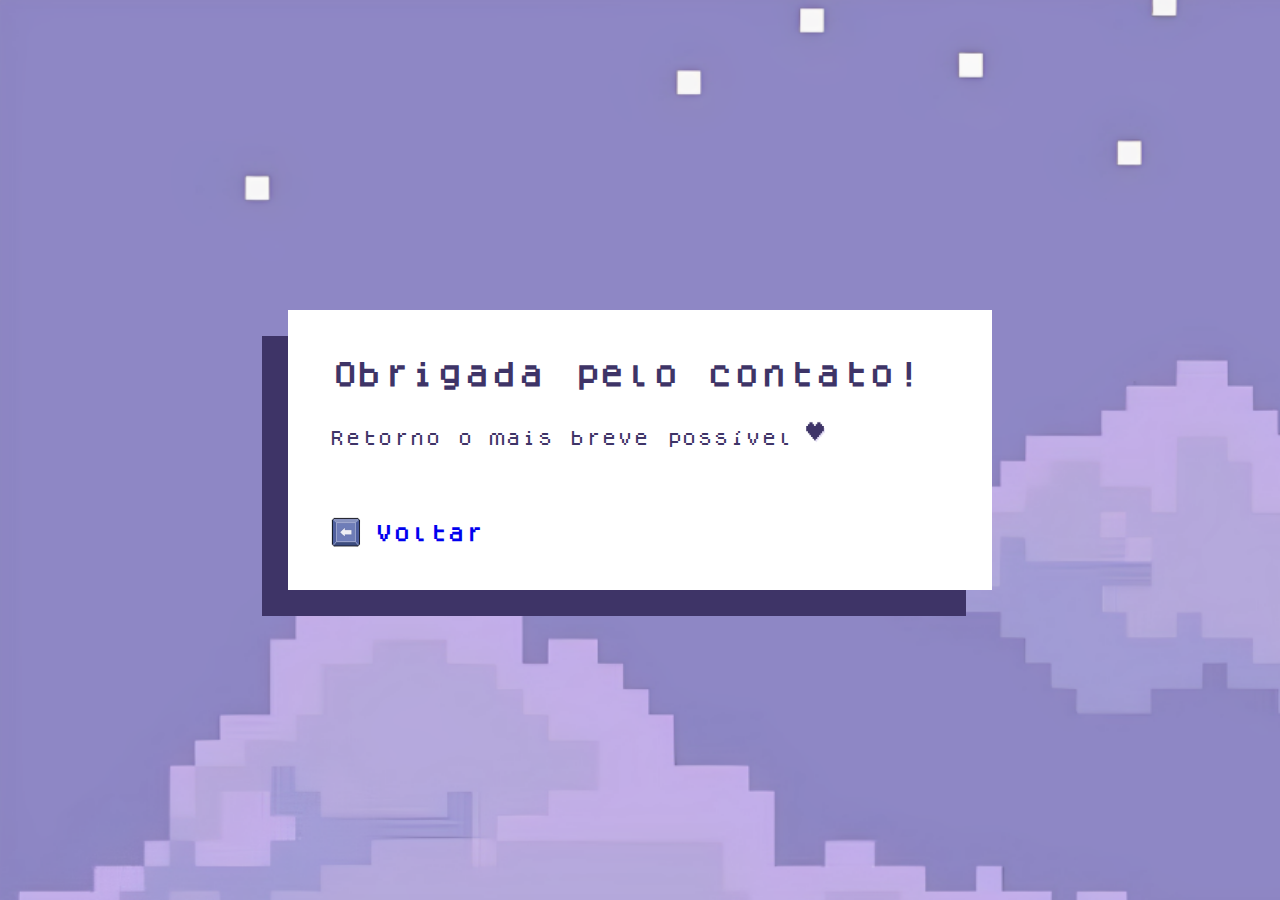
<file: obrigado.html>
<!DOCTYPE html>
<html lang="pt-br">
<head>
    <meta charset="UTF-8">
    <meta name="viewport" content="width=device-width, initial-scale=1.0">
    <link rel="stylesheet" href="media-querythk.css">
    <link rel="stylesheet" href="obrigado.css">
    <link rel="icon" type="image/x-icon" href="./img/favicon.png">

    <title>Obrigada pelo Contato!</title>
</head>
<body>

<div id="obrigado">
    <h1>Obrigada pelo contato!</h1>
    
    <div id="mensagem">
        <p>Retorno o mais breve possível</p>
        <img src="./img/favicon.png" alt="logo" id="logo">
    </div>

    <div id="voltar">
        <a href="https://one-page-profissional.vercel.app/">
            <img src="./img/seta_esquerda.png" alt="voltar" id="voltaresq">
            <h2>Voltar</h2>
        </a>
    </div>

</div>

</body>
</html>
</file>
<file: media-querythk.css>
@media (max-width: 1432px) {
    h1 {
        font-size: 20pt;
    }
    h2 {
        font-size: 13px;
    }
}

@media (max-width: 1219px) {
    h1 {
        font-size: 19pt;
    }

}



@media (max-width: 1165px) {
    h1 {
        line-height: 2rem;
        font-size: 15pt;
    }
    p {
        color: #3E3467;
        font-size: 9pt;
    }
    h2 {
        font-size: 12px;
    }
    img#voltaresq {
        width: 6%;
    }
}

@media (max-width: 980px) {
#logo {
    width: 5%;
    margin-top: -10px;
}
h2 {
    font-size: 12px;
}
#logo {
    width: 3%;
    margin-top: -10px;
    display: none;
}
}

@media (max-width: 746px) {
p {
    color: #3E3467;
    line-height: 1.5rem;
}
}

@media (max-width: 600px) {
h1 {
    line-height: 2rem;
    font-size: 14pt;
}
img#voltaresq {
    width: 15%;
}
}
</file>
<file: obrigado.css>
*{
    margin: 0;
    padding: 0;
    box-sizing: border-box;
}

@font-face{
    font-family: 'vp-pixel';
    src: url('./fonts/VPPixel-Simplified.otf') format('opentype');
}
@font-face{
    font-family: 'dogica-pixel';
    src: url('./fonts/dogica.ttf') format('opentype');
}

body {
    background-image: url(./img/agoravaimesmo.png);
    background-repeat: no-repeat;
    background-size: cover;
    display: flex;
    align-items: center;
    height: 100vh;
}

#obrigado {
    background-color: white;
    width: 55%;
    display: flex;
    align-items: left;
    margin: auto;
    flex-direction: column;
    font-family: 'dogica-pixel';
    padding: 42px;
    gap: 48px;
    box-shadow: -26px 26px #3E3467;
    color: #3E3467;
    padding-top: 53px;
}

#mensagem {
    display: flex;
    gap: 12px;
    font-family: 'dogica-pixel';
    color:#3E3467;
}

#logo {
    width: 3%;
    margin-top: -10px;
}

a {
    display: flex;
    flex-direction: row;
    align-items: center;
    text-decoration: none;
    gap: 15px;
}

div#voltar {
    margin-top: 4%;
}


img#voltaresq {
    width: 5%;
}

h2 {
    font-size: 18px;
}

p {
    color: #3E3467;
}
</file>
